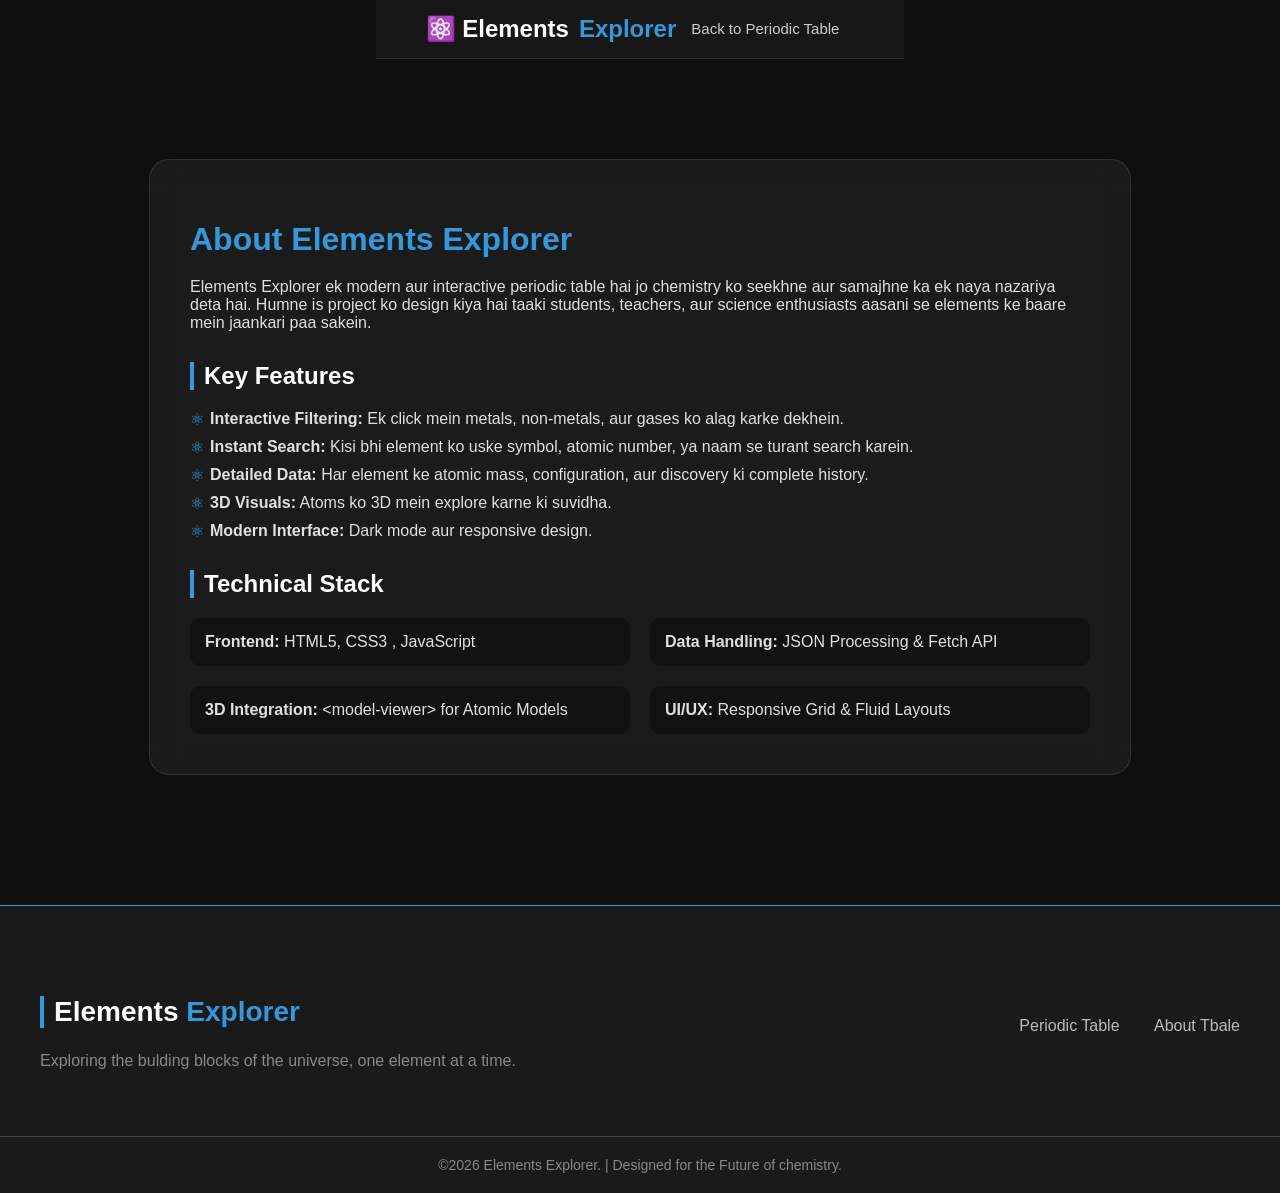
<file: about.html>
<!DOCTYPE html>
<html lang="en">
<head>
    <meta charset="UTF-8">
    <meta name="viewport" content="width=device-width, initial-scale=1.0">
    <title>About | Elements Explorer</title>
    <link rel="stylesheet" href="style.css">
    <style>
       .about-container{
        max-width: 900px;
        margin: 50px auto;
        padding: 40px;
        background-color: rgba(255,255,255,0.05);
        backdrop-filter: blur(15px);
        border: 1px solid rgba(255,255,255,0.1);
        border-radius: 20px;
        color: #e0e0e0;
       }

       h1{
        color: #3498db;
        margin-bottom: 20px;
       }
       h2{
        color: #fff;
        margin-top: 30px;
        border-left: 4px solid #3498db;
        padding-left: 10px ;
       }
       ul{
        list-style-type: none;
        padding: 0;
       }
       ul li{
        margin: 10px 0;
        padding-left: 20px;
        position: relative;

       }
        ul li::before {
             content: "⚛";
         position: absolute;
          left: 0; 
          color: #3498db; 
        }
      
       .tech-grid{
        display: grid;
        grid-template-columns: 1fr 1fr ;
        gap: 20px;
        margin-top: 20px;
       }
       .tech-card{
        background: rgba(0,0,0,0.3);
        padding: 15px;
        border-radius: 10px;
       }
    </style>
</head>
<body style="background-color: #0f0f0f; font-family: sans-serif;">

    <header class="main-header">
        <div class="logo">⚛️ Elements<b>Explorer</b></div>
        <nav class="nav-links">
            <a href="index.html">Back to Periodic Table</a>
        </nav>
    </header>

    <div class="about-container">
        <h1>About Elements Explorer</h1>
        <p>Elements Explorer ek modern aur interactive periodic table hai 
            jo chemistry ko seekhne aur samajhne ka ek naya nazariya deta hai.
             Humne is project ko design kiya hai taaki students, teachers, aur science enthusiasts aasani
              se elements ke baare mein jaankari paa sakein.
            </p>

        <h2>Key Features</h2>
        <ul>
            <li><strong>Interactive Filtering:</strong> Ek click mein metals, non-metals, aur gases ko alag karke dekhein.</li>
            <li><strong>Instant Search:</strong> Kisi bhi element ko uske symbol, atomic number, ya naam se turant search karein.</li>
            <li><strong>Detailed Data:</strong> Har element ke atomic mass, configuration, aur discovery ki complete history.</li>
            <li><strong>3D Visuals:</strong> Atoms ko 3D mein explore karne ki suvidha.</li>
            <li><strong>Modern Interface:</strong> Dark mode aur responsive design.</li>
        </ul>

        <h2>Technical Stack</h2>
        <div class="tech-grid">
            <div class="tech-card"><strong>Frontend:</strong> HTML5, CSS3 , JavaScript </div>
            <div class="tech-card"><strong>Data Handling:</strong> JSON Processing & Fetch API</div>
            <div class="tech-card"><strong>3D Integration:</strong> &lt;model-viewer&gt; for Atomic Models</div>
            <div class="tech-card"><strong>UI/UX:</strong> Responsive Grid & Fluid Layouts</div>
        </div>
    </div>

   <footer class="main-footer">
    <div class="footer-container">
        <div class="footer-brand">
            <h2>Elements <span>Explorer</span></h2>
            <p>Exploring the bulding blocks of the universe, one element at a time.</p>
        </div>
        <div class="footer-links">
            <a href="index.html">Periodic  Table</a>
            <a href="about.html">About Tbale </a>
    </div>
    </div>
    <div class="footer-copyright">
        &copy;2026 Elements Explorer. | Designed for the Future of chemistry.
    </div>
   </footer>
</body>
</html>
</file>
<file: style.css>
body{
   
   background-color: #0a0a0a;
   font-family: 'segoe UI', sans-serif;
   display: flex;
   flex-direction: column;
   justify-content: center;
   box-sizing: border-box;
   align-items: center;
   min-height: 100vh;
   margin: 0;
   
}

 .main-header {
    display: flex;
    justify-content: space-between;
    align-items: center;
    padding: 15px 50px;
    background: rgba(26, 26, 26, 0.8);
    backdrop-filter: blur(10px); 
    border-bottom: 1px solid rgba(255, 255, 255, 0.1);
    z-index: 1000;
    margin-bottom: 50px;
}

.logo {
     font-size: 24px;
     font-weight: bold;
      color: white; 
      display: flex;
       align-items: center;
        gap: 10px; 
    }
.logo b { color: #3498db; } 

.nav-links a {
    color: #ccc;
    text-decoration: none;
    margin: 0 15px;
    font-size: 15px;
    transition: 0.3s;
}
.nav-links a:hover { color: #ffffff; }


.theme-switch-wrapper{
    display: flex;
    align-items: center;
    gap: 10px;
    color: white;


}
.theme-switch{
    position: relative;
    display: inline-block;
    width: 60px;
    height: 34px;
}
.theme-switch input{
    opacity: 0;
    width: 0;
    height: 0;

}
.slider{
    position: absolute;
    cursor: pointer;
    top: 0;
    left: 0;
    right: 0;
    bottom: 0;
    background-color: #ccc;
    transition: .4s;
    border-radius: 34px;

}
.slider::before{
    position: absolute;
    content: "";
    height: 26px;
    width: 26px;
    left: 4px;
    bottom: 4px;
    background-color: white;
    transition: .4s;
    border-radius: 50%;

}
input:checked + .slider{
    background-color: #2196f3;
    
}
input:checked + .slider::before{
    transform: translateX(26px);
}
body.light-mode {
    background-color: #f4f7f6;
    transition: 0.5s;
}
body.light-mode {
    background-color: #ffffff;
    border: 1px solid#ddd;
    color: #333;
}
.main-wrapper{
    position: relative;
    width: 100%;
    margin: 0 auto;
}

.search-container{
    text-align: center;
    position: absolute;
    top: 350px;
    left: 10%;
    width: 60%;
    z-index: 10;
    right: -10px;

}
#search-bar{
    padding: 10px 20px;
    width: 300px;
    border-radius: 25px;
    border: 1px solid#444;
    background: #222;
    color: white;
    font-size: 16px;
}


.periodic-table {
    display: grid;
    grid-template-columns: repeat(18, 60px);
    grid-auto-rows: 60px;
    gap: 8px; 
    padding: 20px;
    width: fit-content;
    margin: 50px auto;
    background-color: #1a1a1a;
    transition: all 0.5s ease;
    margin-top: 60px;
}

.element-card {
    width: 60px;
    height: 60px;
    background-color:#333;
    border: 1px solid rgba(255,255,255,0.08);
    display: flex;
    flex-direction: column;
    justify-content: center;
    align-items: center;
    border-radius: 8px;
    cursor: pointer;
    box-sizing: border-box;
    transition:  0.2s ease;
    box-shadow: 0.2s ease;
   
}

.element-card:hover{
   background-color: rgba(0,184,255,0.2);
   border-color: #00b8ff;
   transform: translateY(-5px) scale(1.1);
   box-shadow: 0 10px 20px rgba(0,184,255,0.4);
   z-index: 10;
}
.element-card small{
    font-size: 14px;
    color:rgba(255,255,255,0.8);
    margin-bottom: 2px;
    font-weight: bold;
    font-family: 'Segoe UI', Tahoma, Geneva, Verdana, sans-serif;
}

.element-card strong{
    font-size: 16px;
    font-weight: bold;
    color: #ffffff;
    text-shadow: 1px 1px 2px rgba(0,0,0,0.5);
    font-family: 'Segoe UI', Tahoma, Geneva, Verdana, sans-serif;
}
.panel{
    position: fixed;
    right: -400px;
    top: 0;
    width: 350px;
    height: 90vh;
    background: linear-gradient(135deg,#1a1a2e,#16213e);
    color: white;
    padding: 30px;
    transition: right 0.5s cubic-bezier(0.4,0,0.2,1);
    box-shadow: -5px 0 15px rgba(0,0,0,0.5);
    z-index: 100;
    overflow-y: auto;
}
.panel-header{
    padding: 15px;
    color: white;
    text-align: center;
    border-radius: 8px;
    margin-bottom: 15px;
}
.panel.active{
    right: 0;
}
#name{
    font-size: 2rem;
    color: #00b8ff; 
}
#details{
    line-height: 1.6;
    font-size: 1.1rem;
    color: #dcdde1;
   
}
#close-btn{
    background-color: rgba(255,255,255,0.1);
    border: 1px solid rgba(255,255,255,0.2);
    color: white;
    width: 50px;
    height: 50px;
   border-radius: 50%;
    font-size: 16px;
    cursor: pointer;
    transition: all 0.3s ease;
    display: flex;
    justify-content: center;
    align-items: center; 
}
#close-btn:hover{
    background-color: rgba(255,0,0,0.3);
    border-color: #ff4757;
    transform: rotate(90deg) scale(1.1);
}
.btn-3d{
    cursor: pointer;
}

.category-alkali-metal { background-color: #ff6b6b !important; }
.category-alkaline-earth-metal { background-color: #feca57 !important; }
.category-transition-metal { background-color: #ff9f43 !important; }
.category-post-transition-metal { background-color: #54a0ff !important; }
.category-noble-gas { background-color: #00d2d3 !important; }
.category-metalloid { background-color: #1dd1a1 !important; }
.category-lanthanide { background-color: #ff9ff3 !important; }
.category-actinide { background-color: #c8d6e5 !important; }
.category-reactive-nonmetal { background-color:#5f27cd;}

.legend-box {
    border: 1px solid #444;
    background: #1a1a1a;
    padding: 15px;
    border-radius: 8px;
    max-width: 800px;
    margin: 20px auto;
    color: white;
    font-family: sans-serif;
}
.legend-header { 
    text-align: center; 
    font-weight: bold; 
    margin-bottom: 15px; 
    border-bottom: 1px solid #444; 
    padding-bottom: 10px;
 }
.legend-grid { 
    display: grid; 
    grid-template-columns: repeat(3, 1fr);
     gap: 10px;
     margin-bottom: 0;
     }
.legend-item {
     display: flex;
     align-items: center;
      cursor: pointer; 
      padding: 5px; 
      border-radius: 4px; 
      transition: 0.2s;
     }
.legend-item:hover { 
    background: #333; 
}
.box-color {
     width: 15px;
      height: 15px; 
      margin-right: 10px;
       border-radius: 2px;
     }

     .main-footer{
        width: 100%;
        background:#1a1a1a;
        padding: 60px 0 20px 0;
        border-top: 1px solid #3498db;
        margin-top: 80px;
        color: #888;
         }
         .footer-container{
            max-width: 1200px;
            margin: 0 auto;
            display: flex;
            justify-content: space-between;
            align-items: center;
            padding: 0 40px;
         }
         .footer-brand h2{
            color: #fff;
            font-size: 28px;
         }
         .footer-brand h2 span{
            color: #3498db;

         }
         .footer-brand p {
            margin-top: 10px;
          
          font-family: sans-serif;
         }
         .footer-links a {
            color: #bbb;
            text-decoration: none;
            margin-left: 30px;
            transition: 0.3s;

         }

         .footer-links a:hover{
            color: #3498db;
         }
         .footer-copyright{
            text-align: center;
            margin-top: 50px;
            font-size: 14px;
            border-top: 1px solid#3f464b;
            padding-top: 20px;
         }
</file>
